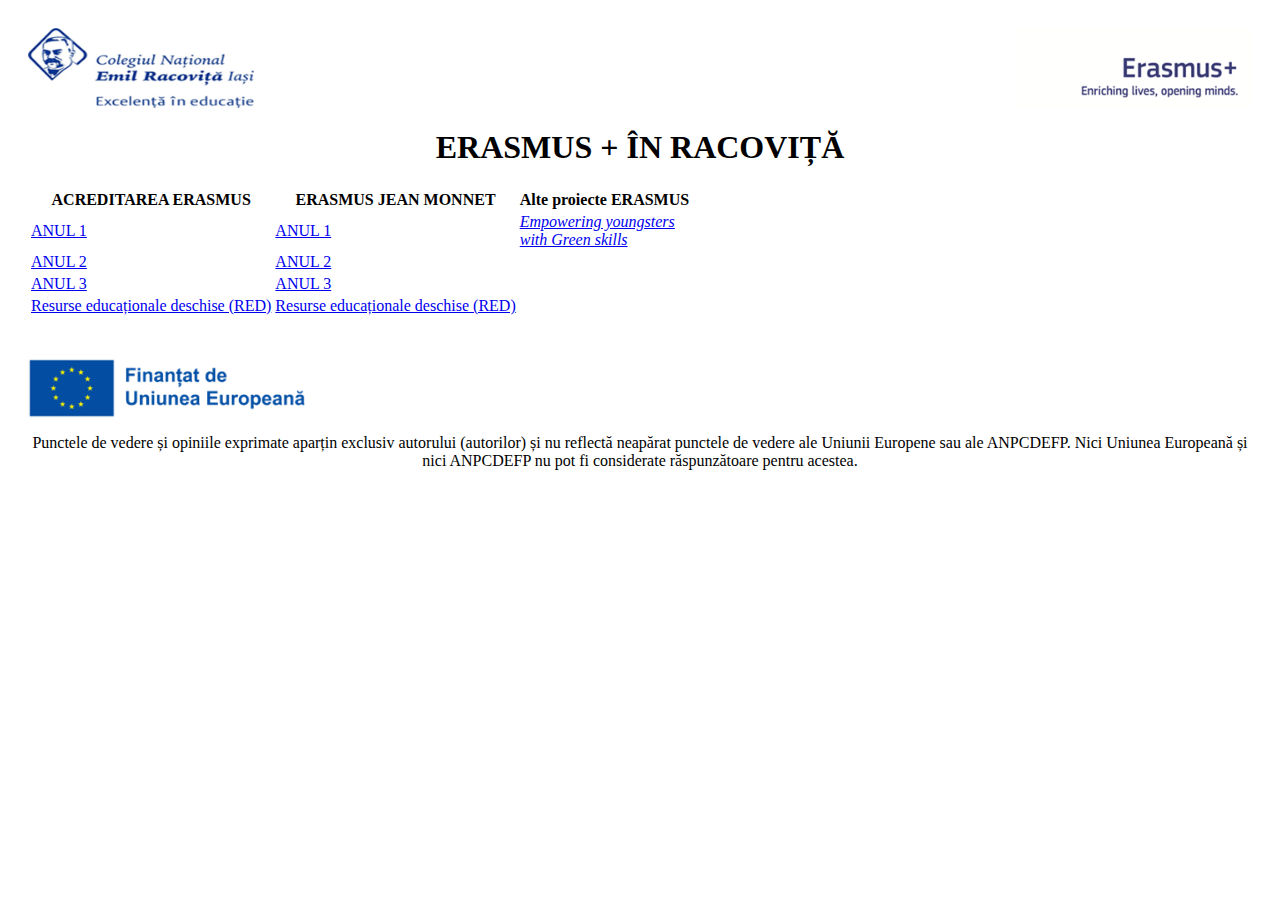
<file: index.html>
<!DOCTYPE html>
<html lang="ro">
<head>
  <meta charset="UTF-8">
  <title>ERASMUS + ÎN RACOVIȚĂ</title>
  <link rel="stylesheet" href="./style.css">
</head>
<body>

  <!-- HEADER -->
  <div class="header">
    <img src="scoala_1.png" alt="Sigla școlii">
    <img src="erasmus.png" alt="Erasmus+">
  </div>

  <!-- MAIN CONTENT -->
  <main>

    <h1>ERASMUS + ÎN RACOVIȚĂ</h1>

    <table>
      <tr>
        <th>ACREDITAREA ERASMUS</th>
        <th>ERASMUS JEAN MONNET</th>
        <th>Alte proiecte ERASMUS</th>
      </tr>

      <tr>
        <td><a href="ANUL 1.html">ANUL 1</a></td>
        <td><a href="ANUL 1_2.html">ANUL 1</a></td>
        <td>
          <a href="Empowering youngsters with Green skills.html">
            <em>Empowering youngsters<br>with Green skills</em>
          </a>
        </td>
      </tr>

      <tr>
        <td><a href="ANUL 2.html">ANUL 2</a></td>
        <td><a href="ANUL 2_2.html">ANUL 2</a></td>
        <td></td>
      </tr>

      <tr>
        <td><a href="ANUL 3.html">ANUL 3</a></td>
        <td><a href="ANUL 3_2.html">ANUL 3</a></td>
        <td></td>
      </tr>

      <tr>
        <td>
          <a href="Resurse educaționale deschise (RED).html">
            Resurse educaționale deschise (RED)
          </a>
        </td>
        <td>
          <a href="Resurse educaționale deschise (RED)_2.html">
            Resurse educaționale deschise (RED)
          </a>
        </td>
        <td></td>
      </tr>
    </table>

  </main>

  <!-- FOOTER -->
  <div class="footer">
    <img src="ue.png" alt="Uniunea Europeană">
    <p>
      Punctele de vedere și opiniile exprimate aparțin exclusiv autorului (autorilor)
      și nu reflectă neapărat punctele de vedere ale Uniunii Europene sau ale ANPCDEFP.
      Nici Uniunea Europeană și nici ANPCDEFP nu pot fi considerate răspunzătoare pentru acestea.
    </p>
  </div>

</body>
</html>
</file>
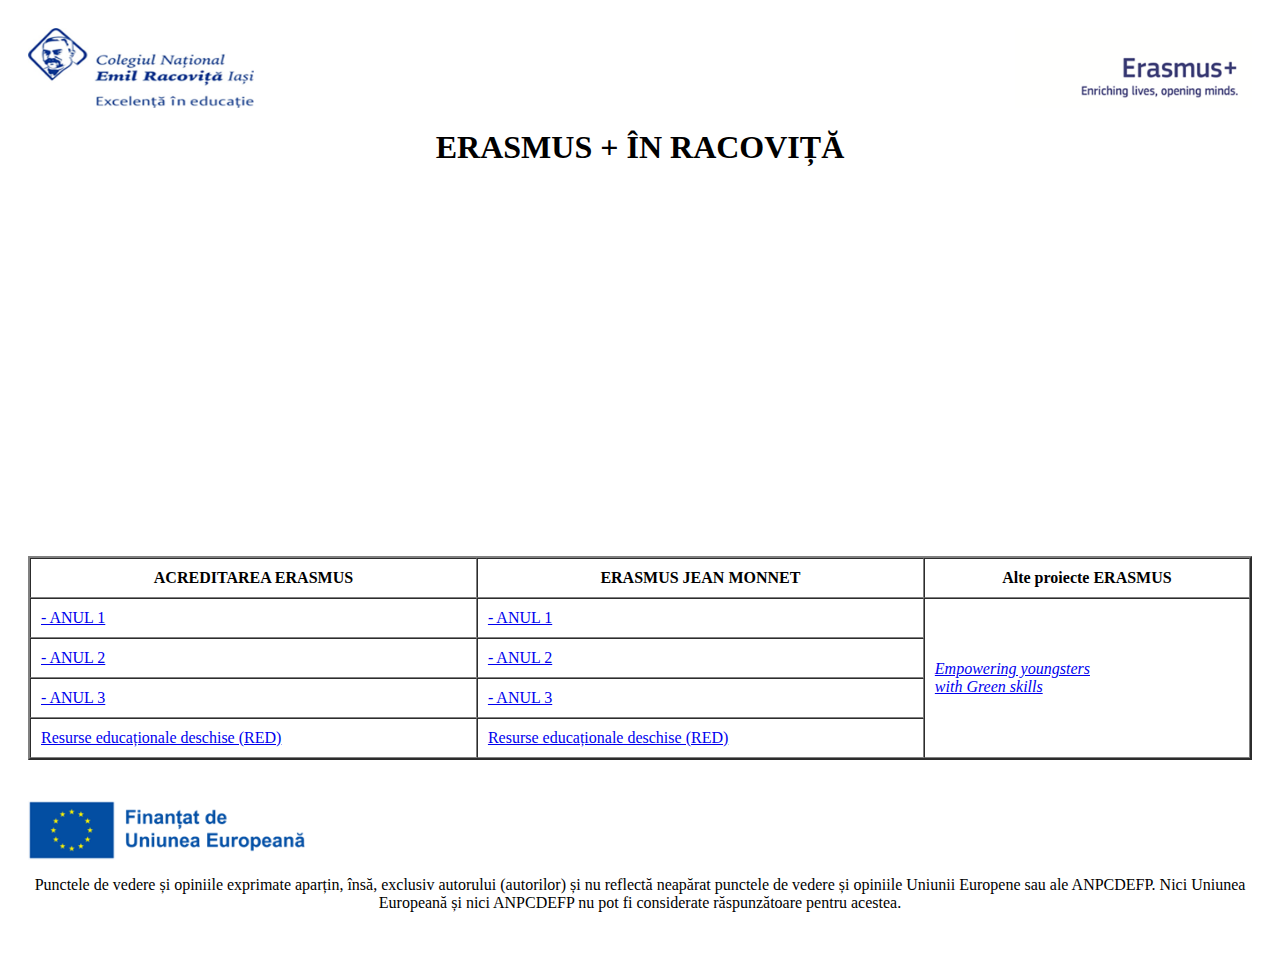
<file: erasmus_site_v3/index.html>
<!DOCTYPE html>
<html><head><meta charset="UTF-8"><link rel="stylesheet" href="style.css"><title>Index</title></head>
<body>
<div class ="site">
    <div class="header">
        <img src="scoala_1.png">
        <img src="erasmus.png">
    </div>

<h1 style="margin-bottom: 100px;">ERASMUS + ÎN RACOVIȚĂ</h1>
    <table border="2" cellspacing="0" cellpadding="10">
    <tr>
      <th>ACREDITAREA ERASMUS</th>
      <th>ERASMUS JEAN MONNET</th>
      <th>Alte proiecte ERASMUS</th>
    </tr>
    <tr>
      <td><a href="ANUL 1.html">- ANUL 1</a></td>
      <td><a href="ANUL 1_2.html">- ANUL 1</a></td>
      <td rowspan="4"><a href="Empowering youngsters with Green skills.html"><i>Empowering youngsters<br>with Green skills</i></a></td>
    </tr>
    <tr>
      <td><a href="ANUL 2.html">- ANUL 2</a></td>
      <td><a href="ANUL 2_2.html">- ANUL 2</a></td>
    </tr>
    <tr>
      <td><a href="ANUL 3.html">- ANUL 3</a></td>
      <td><a href="ANUL 3_2.html">- ANUL 3</a></td>
    </tr>
    <tr>
      <td><a href="Resurse educaționale deschise (RED).html">Resurse educaționale deschise (RED)</a></td>
      <td><a href="Resurse educaționale deschise (RED)_2.html">Resurse educaționale deschise (RED)</a></td>
    </tr>
    </table>

    <div class="footer">
        <img src="ue.png">
        <p>
            Punctele de vedere și opiniile exprimate aparțin, însă, exclusiv autorului (autorilor) și nu reflectă neapărat punctele de vedere și opiniile Uniunii Europene sau ale ANPCDEFP. Nici Uniunea Europeană și nici ANPCDEFP nu pot fi considerate răspunzătoare pentru acestea.
        </p>
    </div>

</div>

</body></html>
</file>
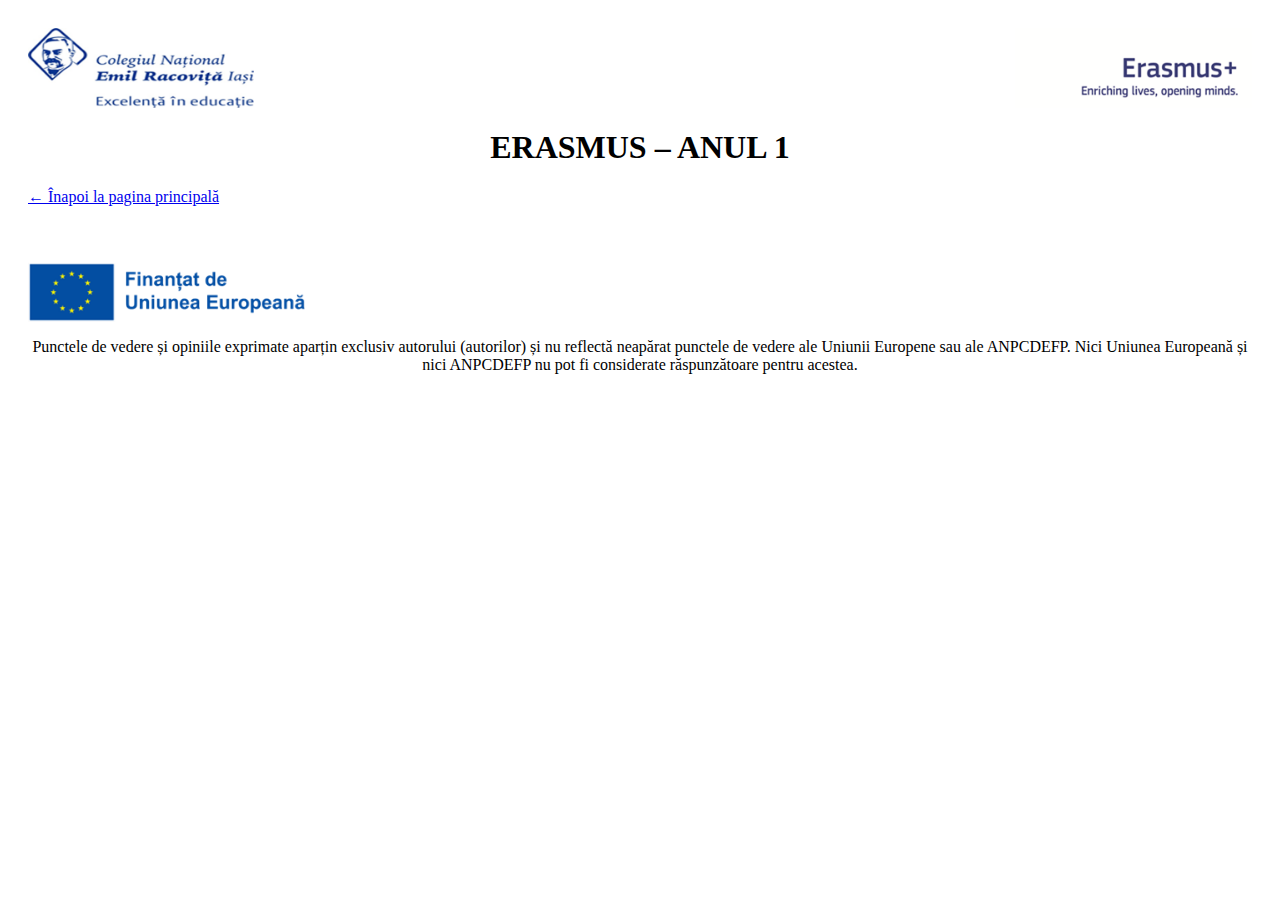
<file: ANUL 1.html>
<!DOCTYPE html>
<html lang="ro">
<head>
  <meta charset="UTF-8">
  <title>ERASMUS – ANUL 1</title>
  <link rel="stylesheet" href="style.css">
</head>
<body>

  <!-- HEADER -->
  <div class="header">
    <img src="scoala_1.png" alt="Sigla școlii">
    <img src="erasmus.png" alt="Erasmus+">
  </div>

  <!-- MAIN CONTENT -->
  <main>

    <div class="content">
      <h1>ERASMUS – ANUL 1</h1>




      <p>
        <a href="index.html">← Înapoi la pagina principală</a>
      </p>
    </div>

  </main>

  <!-- FOOTER -->
  <div class="footer">
    <img src="ue.png" alt="Uniunea Europeană">
    <p>
      Punctele de vedere și opiniile exprimate aparțin exclusiv autorului (autorilor)
      și nu reflectă neapărat punctele de vedere ale Uniunii Europene sau ale ANPCDEFP.
      Nici Uniunea Europeană și nici ANPCDEFP nu pot fi considerate răspunzătoare pentru acestea.
    </p>
  </div>

</body>
</html>
</file>
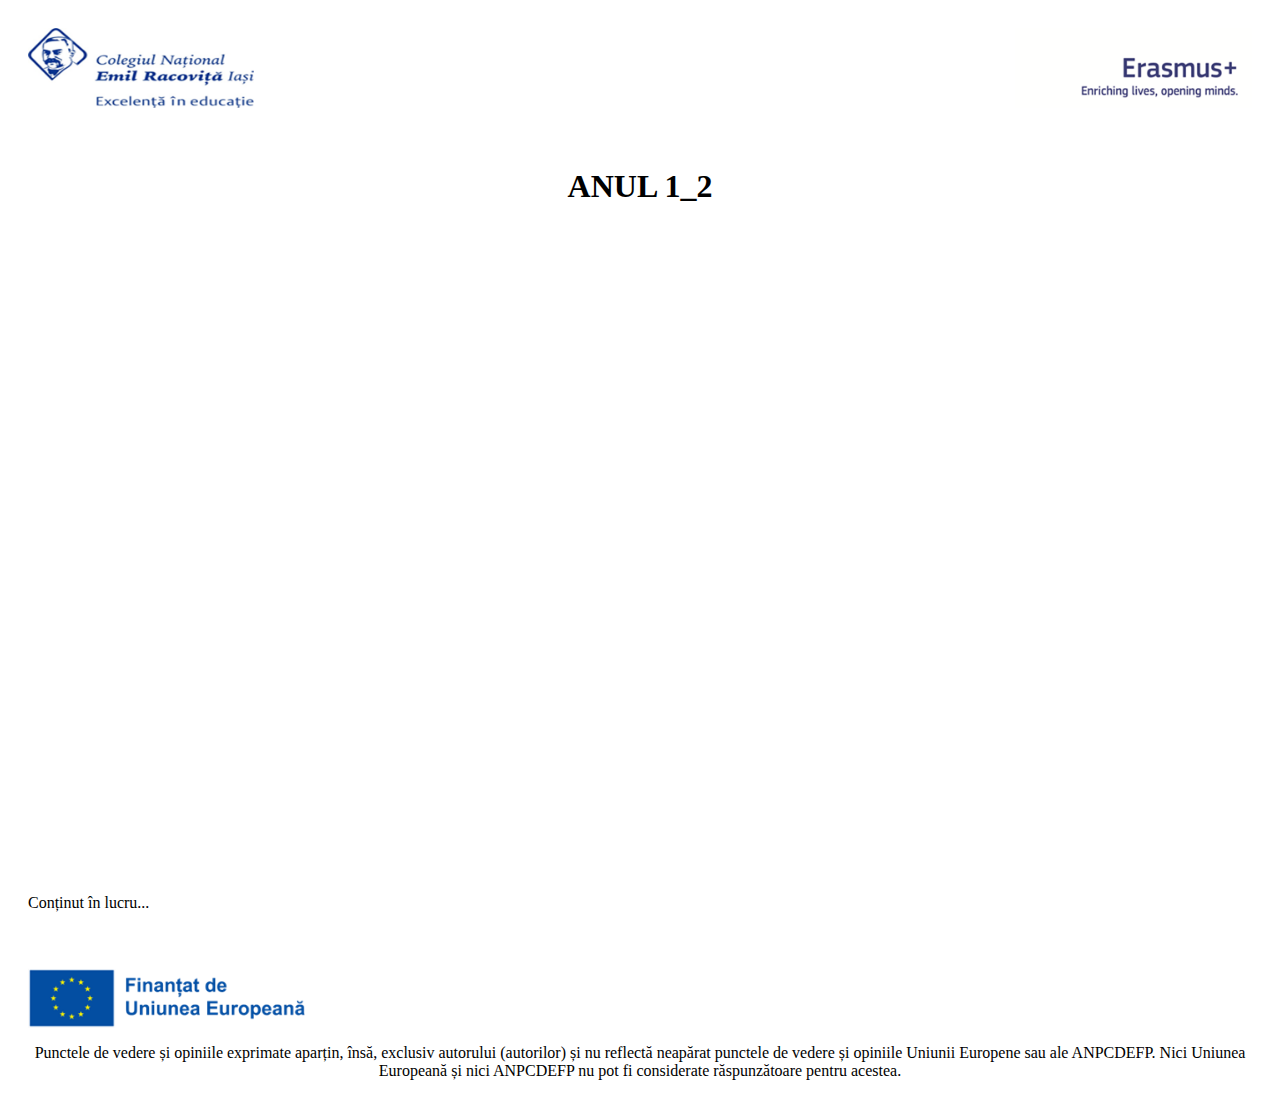
<file: ANUL 1_2.html>
<!DOCTYPE html><html>
    <head>
         <meta charset="UTF-8">
         <link rel="stylesheet" href="style.css">
        <title>
            ANUL 1_2
        </title>
    </head>
<body>
<div class ="site">
    <div class="header">
        <img src="scoala_1.png">
        <img src="erasmus.png">
    </div>
    <h1 style="margin-top: 60px;">ANUL 1_2</h1>
    <p>Conținut în lucru...</p>
</div>
<div class="footer">
    <img src="ue.png">
    <p>
        Punctele de vedere și opiniile exprimate aparțin, însă, exclusiv autorului (autorilor) și nu reflectă neapărat punctele de vedere și opiniile Uniunii Europene sau ale ANPCDEFP. Nici Uniunea Europeană și nici ANPCDEFP nu pot fi considerate răspunzătoare pentru acestea.
    </p>
</div>
</body></html>
</file>
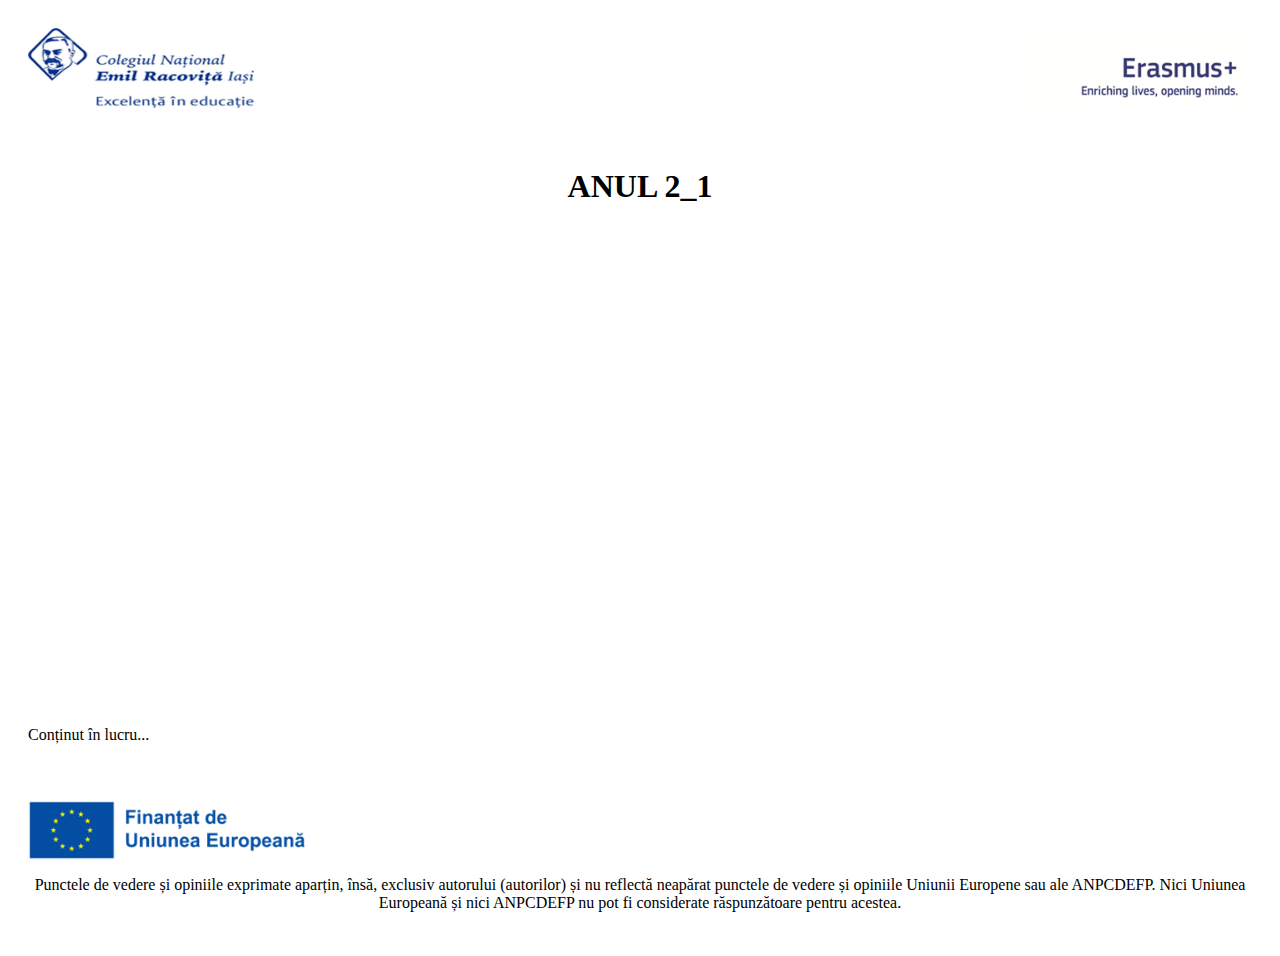
<file: ANUL 2.html>
<!DOCTYPE html><html>
    <head>
         <meta charset="UTF-8">
         <link rel="stylesheet" href="style.css">
        <title>
            ANUL 2_1
        </title>
    </head>
<body>
<div class ="site">
    <div class="header">
        <img src="scoala_1.png">
        <img src="erasmus.png">
    </div>
    <h1 style="margin-top: 60px;">ANUL 2_1</h1>
    <p>Conținut în lucru...</p>

    <div class="footer">
        <img src="ue.png">
        <p>
            Punctele de vedere și opiniile exprimate aparțin, însă, exclusiv autorului (autorilor) și nu reflectă neapărat punctele de vedere și opiniile Uniunii Europene sau ale ANPCDEFP. Nici Uniunea Europeană și nici ANPCDEFP nu pot fi considerate răspunzătoare pentru acestea.
        </p>
    </div>

</div>
</body></html>
</file>
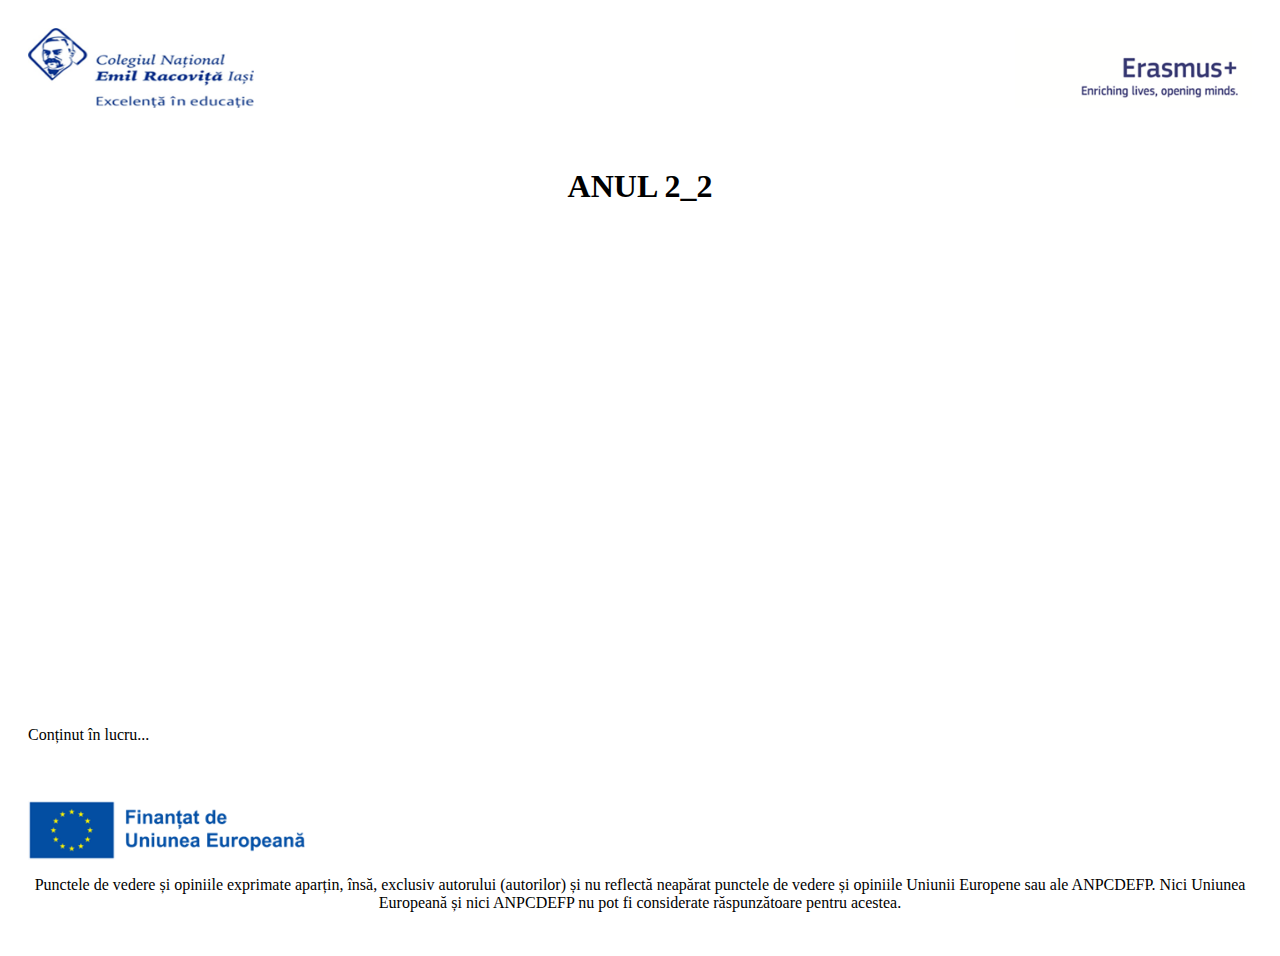
<file: ANUL 2_2.html>
<!DOCTYPE html><html>
    <head>
         <meta charset="UTF-8">
         <link rel="stylesheet" href="style.css">
        <title>
            ANUL 2_2
        </title>
    </head>
<body>
<div class ="site">
    <div class="header">
        <img src="scoala_1.png">
        <img src="erasmus.png">
    </div>
    <h1 style="margin-top: 60px;">ANUL 2_2</h1>
    <p>Conținut în lucru...</p>

    <div class="footer">
        <img src="ue.png">
        <p>
            Punctele de vedere și opiniile exprimate aparțin, însă, exclusiv autorului (autorilor) și nu reflectă neapărat punctele de vedere și opiniile Uniunii Europene sau ale ANPCDEFP. Nici Uniunea Europeană și nici ANPCDEFP nu pot fi considerate răspunzătoare pentru acestea.
        </p>
    </div>

</div>
</body></html>
</file>
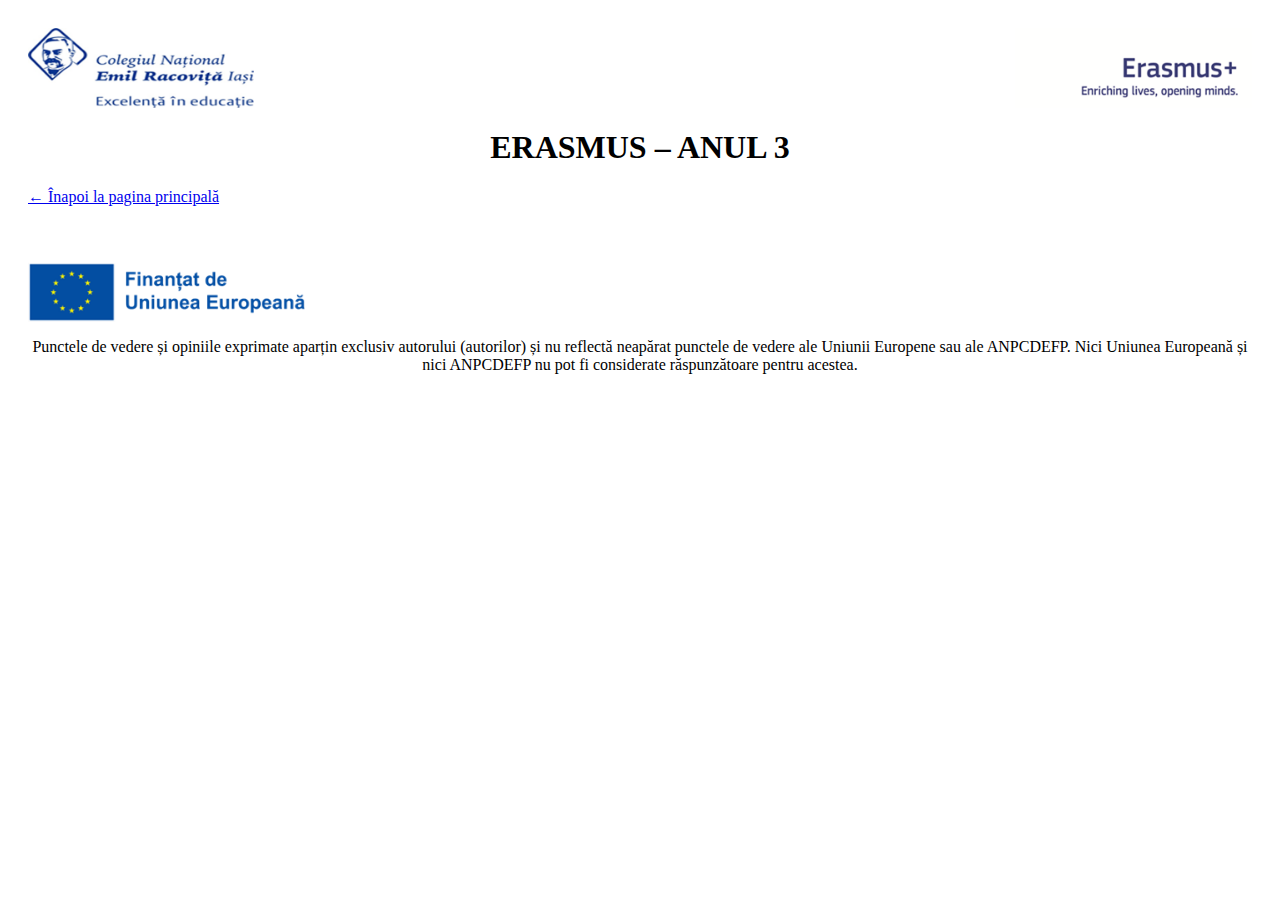
<file: ANUL 3.html>
<!DOCTYPE html>
<html lang="ro">
<head>
  <meta charset="UTF-8">
  <title>ERASMUS – ANUL 3</title>
  <link rel="stylesheet" href="style.css">
</head>
<body>

  <!-- HEADER -->
  <div class="header">
    <img src="scoala_1.png" alt="Sigla școlii">
    <img src="erasmus.png" alt="Erasmus+">
  </div>

  <!-- MAIN CONTENT -->
  <main>

    <div class="content">
      <h1>ERASMUS – ANUL 3</h1>




      <p>
        <a href="index.html">← Înapoi la pagina principală</a>
      </p>
    </div>

  </main>

  <!-- FOOTER -->
  <div class="footer">
    <img src="ue.png" alt="Uniunea Europeană">
    <p>
      Punctele de vedere și opiniile exprimate aparțin exclusiv autorului (autorilor)
      și nu reflectă neapărat punctele de vedere ale Uniunii Europene sau ale ANPCDEFP.
      Nici Uniunea Europeană și nici ANPCDEFP nu pot fi considerate răspunzătoare pentru acestea.
    </p>
  </div>

</body>
</html>
</file>
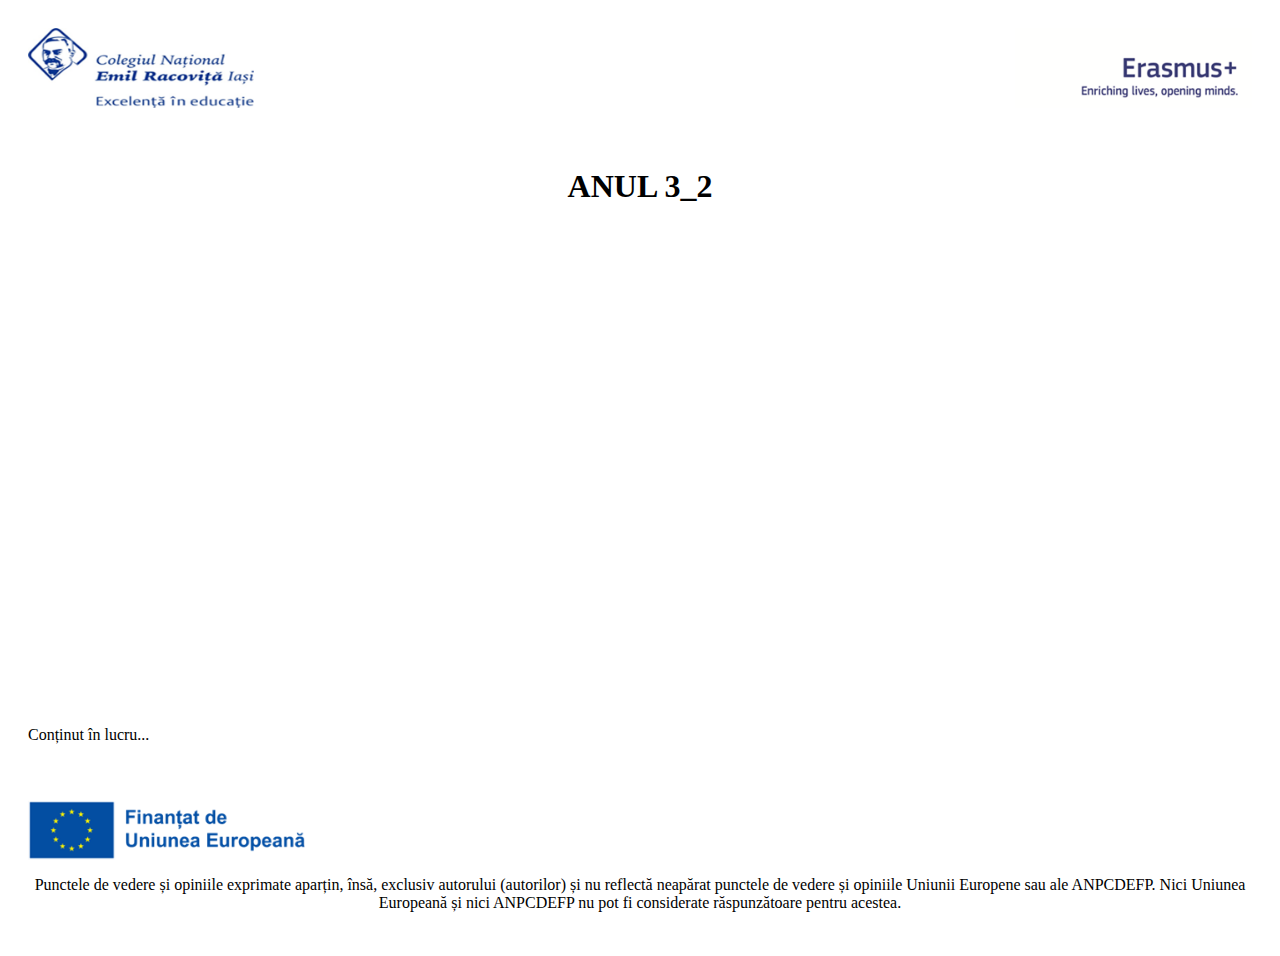
<file: ANUL 3_2.html>
<!DOCTYPE html><html>
    <head>
         <meta charset="UTF-8">
         <link rel="stylesheet" href="style.css">
        <title>
            ANUL 3_2
        </title>
    </head>
<body>
<div class ="site">
    <div class="header">
        <img src="scoala_1.png">
        <img src="erasmus.png">
    </div>
    <h1 style="margin-top: 60px;">ANUL 3_2</h1>
    <p>Conținut în lucru...</p>

    <div class="footer">
        <img src="ue.png">
        <p>
            Punctele de vedere și opiniile exprimate aparțin, însă, exclusiv autorului (autorilor) și nu reflectă neapărat punctele de vedere și opiniile Uniunii Europene sau ale ANPCDEFP. Nici Uniunea Europeană și nici ANPCDEFP nu pot fi considerate răspunzătoare pentru acestea.
        </p>
    </div>

</div>
</body></html>
</file>
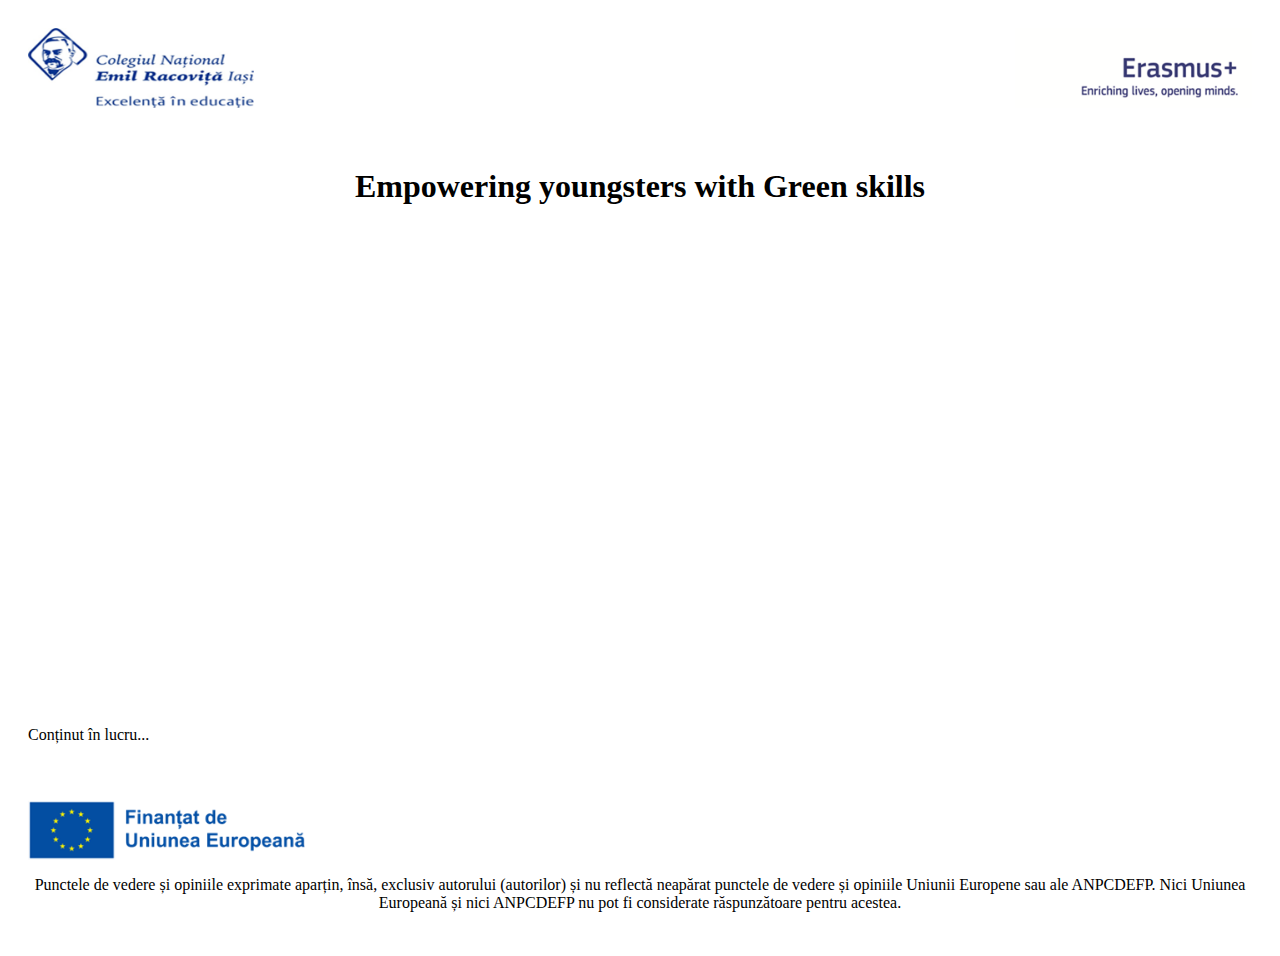
<file: Empowering youngsters with Green skills.html>
<!DOCTYPE html><html>
    <head>
         <meta charset="UTF-8">
         <link rel="stylesheet" href="style.css">
        <title>
            Empowering youngsters with Green skills
        </title>
    </head>
<body>
<div class ="site">
    <div class="header">
        <img src="scoala_1.png">
        <img src="erasmus.png">
    </div>
    <h1 style="margin-top: 60px;">Empowering youngsters with Green skills</h1>
    <p>Conținut în lucru...</p>

    <div class="footer">
        <img src="ue.png">
        <p>
            Punctele de vedere și opiniile exprimate aparțin, însă, exclusiv autorului (autorilor) și nu reflectă neapărat punctele de vedere și opiniile Uniunii Europene sau ale ANPCDEFP. Nici Uniunea Europeană și nici ANPCDEFP nu pot fi considerate răspunzătoare pentru acestea.
        </p>
    </div>

</div>
</body></html>
</file>
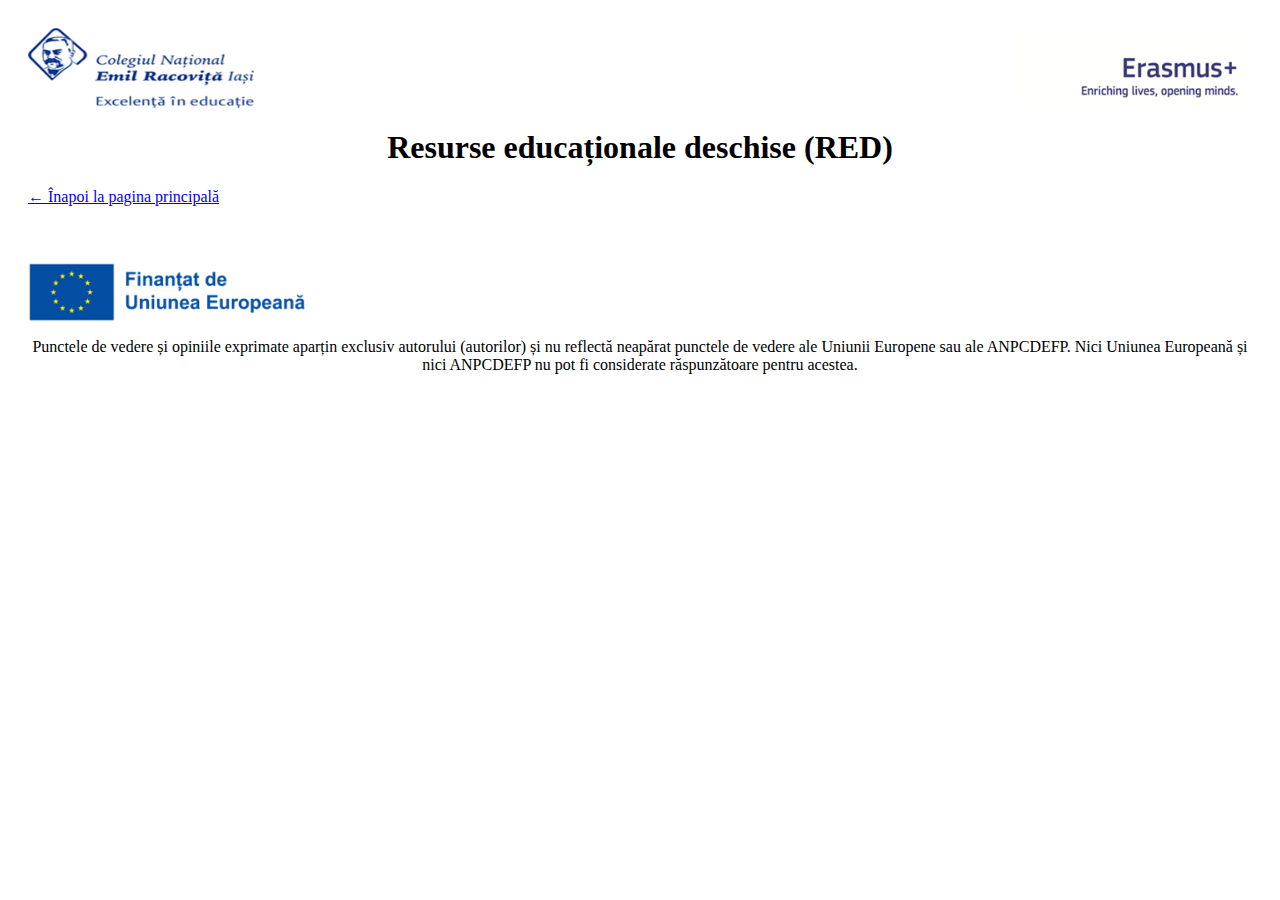
<file: Resurse educaționale deschise (RED).html>
<!DOCTYPE html>
<html lang="ro">
<head>
  <meta charset="UTF-8">
  <title>Resurse educaționale deschise (RED)</title>
  <link rel="stylesheet" href="style.css">
</head>
<body>

  <!-- HEADER -->
  <div class="header">
    <img src="scoala_1.png" alt="Sigla școlii">
    <img src="erasmus.png" alt="Erasmus+">
  </div>

  <!-- MAIN CONTENT -->
  <main>

    <div class="content">
      <h1>Resurse educaționale deschise (RED)</h1>




      <p>
        <a href="index.html">← Înapoi la pagina principală</a>
      </p>
    </div>

  </main>

  <!-- FOOTER -->
  <div class="footer">
    <img src="ue.png" alt="Uniunea Europeană">
    <p>
      Punctele de vedere și opiniile exprimate aparțin exclusiv autorului (autorilor)
      și nu reflectă neapărat punctele de vedere ale Uniunii Europene sau ale ANPCDEFP.
      Nici Uniunea Europeană și nici ANPCDEFP nu pot fi considerate răspunzătoare pentru acestea.
    </p>
  </div>

</body>
</html>
</file>
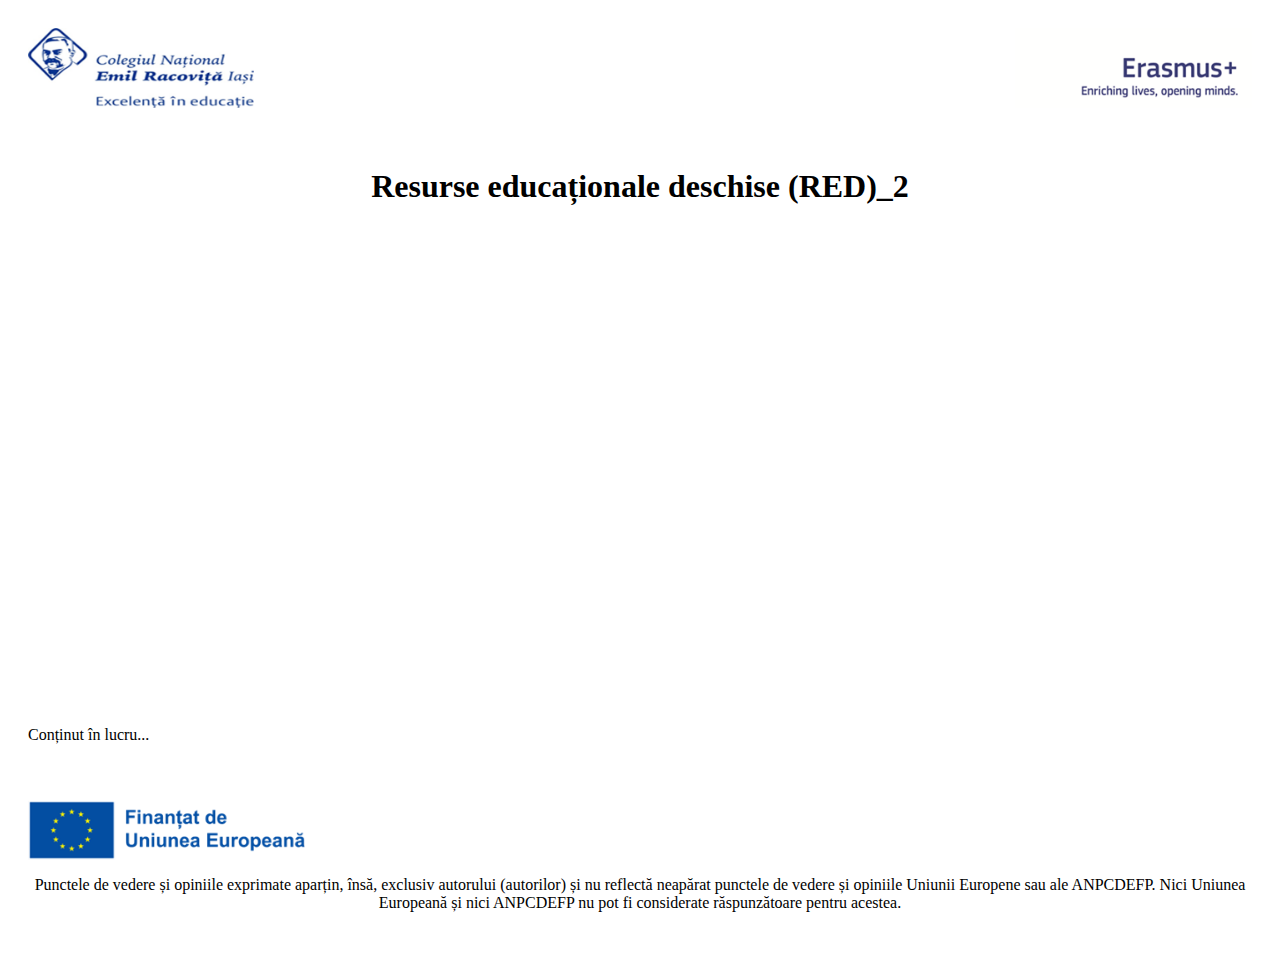
<file: Resurse educaționale deschise (RED)_2.html>
<!DOCTYPE html><html>
    <head>
         <meta charset="UTF-8">
         <link rel="stylesheet" href="style.css">
        <title>
            Resurse educaționale deschise (RED)_2
        </title>
    </head>
<body>
<div class ="site">
    <div class="header">
        <img src="scoala_1.png">
        <img src="erasmus.png">
    </div>
    <h1 style="margin-top: 60px;">Resurse educaționale deschise (RED)_2</h1>
    <p>Conținut în lucru...</p>

    <div class="footer">
        <img src="ue.png">
        <p>
            Punctele de vedere și opiniile exprimate aparțin, însă, exclusiv autorului (autorilor) și nu reflectă neapărat punctele de vedere și opiniile Uniunii Europene sau ale ANPCDEFP. Nici Uniunea Europeană și nici ANPCDEFP nu pot fi considerate răspunzătoare pentru acestea.
        </p>
    </div>

</div>
</body></html>
</file>
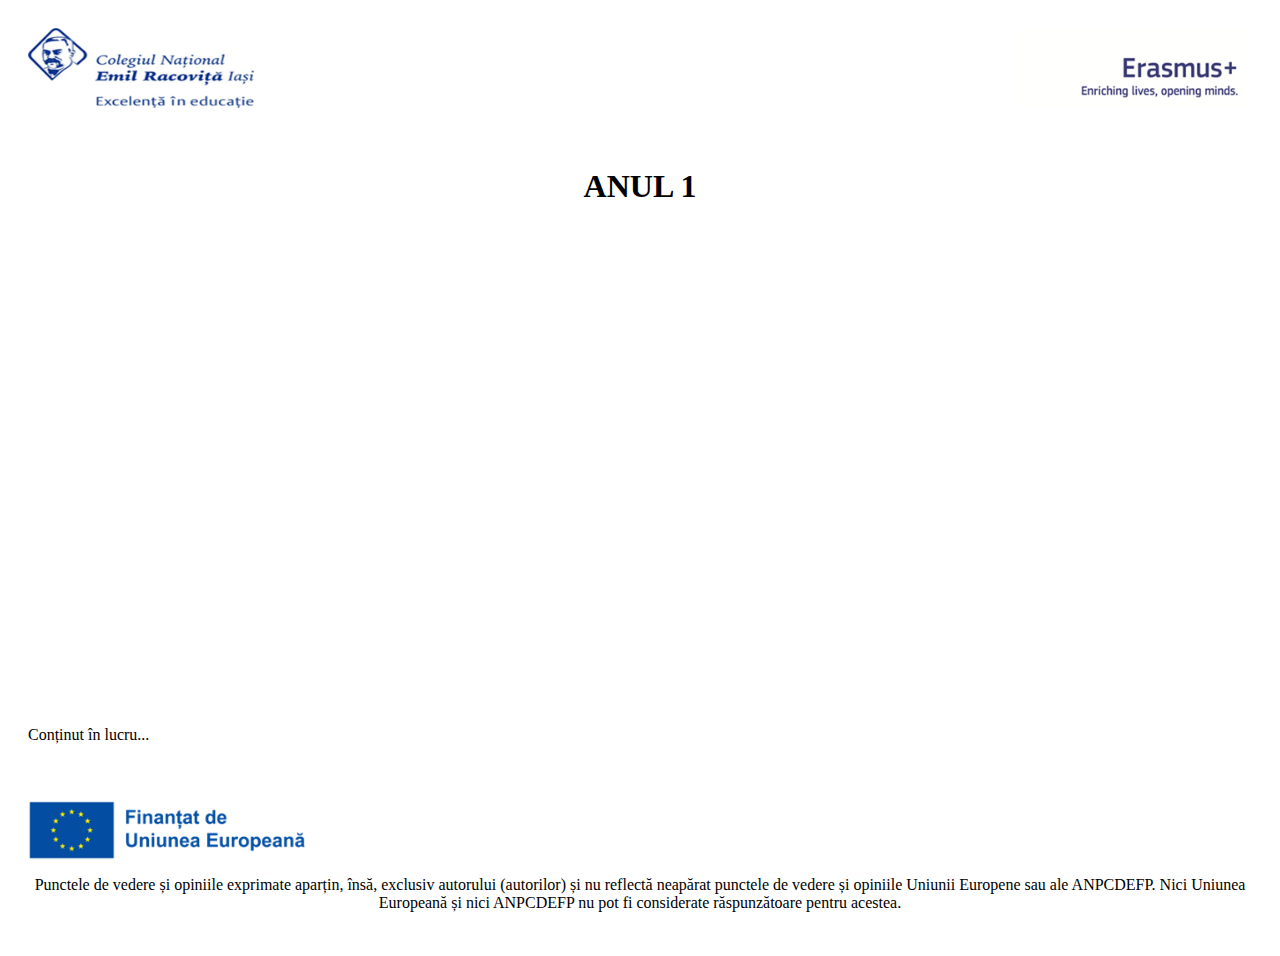
<file: erasmus_site_v3/ANUL 1.html>
<!DOCTYPE html><html>
    <head>
         <meta charset="UTF-8">
         <link rel="stylesheet" href="style.css">
        <title>
            ANUL 1
        </title>
    </head>
<body>
<div class ="site">
    <div class="header">
        <img src="scoala_1.png">
        <img src="erasmus.png">
    </div>
    <h1 style="margin-top: 60px;">ANUL 1</h1>
    <p>Conținut în lucru...</p>

    <div class="footer">
        <img src="ue.png">
        <p>
            Punctele de vedere și opiniile exprimate aparțin, însă, exclusiv autorului (autorilor) și nu reflectă neapărat punctele de vedere și opiniile Uniunii Europene sau ale ANPCDEFP. Nici Uniunea Europeană și nici ANPCDEFP nu pot fi considerate răspunzătoare pentru acestea.
        </p>
    </div>

</div>
</body></html>
</file>
<file: style.css>
body 
{ 
    font-family: Verdana; 
    padding:20px;
    /*background-color: aquamarine;*/
}

h1 
{
    text-align:center;
}

.site { /*  https://www.youtube.com/watch?v=RYImAil3lgo */
    min-height: 100dvh;
    display: grid;
    grid-template-rows: auto 1fr auto;
    grid-template-columns: minmax(0, 1fr);
}

.footer
{
     margin-top:40px; 
     text-align:center; 
     /*background-color: aqua;*/
     margin-bottom: 0;
     float: left;
}

.footer img 
{ 
    max-height:60px; 
    display:block; 
    /*margin:auto;*/
    text-align: left;
}

.header 
{
    display:flex;
    justify-content:space-between; 
    align-items:center; 
}

.header img
{ 
    max-height:80px; 
}
</file>
<file: erasmus_site_v3/style.css>
body 
{ 
    font-family: Verdana; 
    padding:20px;
    /*background-color: aquamarine;*/
}

h1 
{
    text-align:center;
}

.site { /*  https://www.youtube.com/watch?v=RYImAil3lgo */
    min-height: 100dvh;
    display: grid;
    grid-template-rows: auto 1fr auto;
    grid-template-columns: minmax(0, 1fr);
}

.footer
{
     margin-top:40px; 
     text-align:center; 
     /*background-color: aqua;*/
     margin-bottom: 0;
     float: left;
}

.footer img 
{ 
    max-height:60px; 
    display:block; 
    /*margin:auto;*/
    text-align: left;
}

.header 
{
    display:flex;
    justify-content:space-between; 
    align-items:center; 
}

.header img
{ 
    max-height:80px; 
}
</file>
